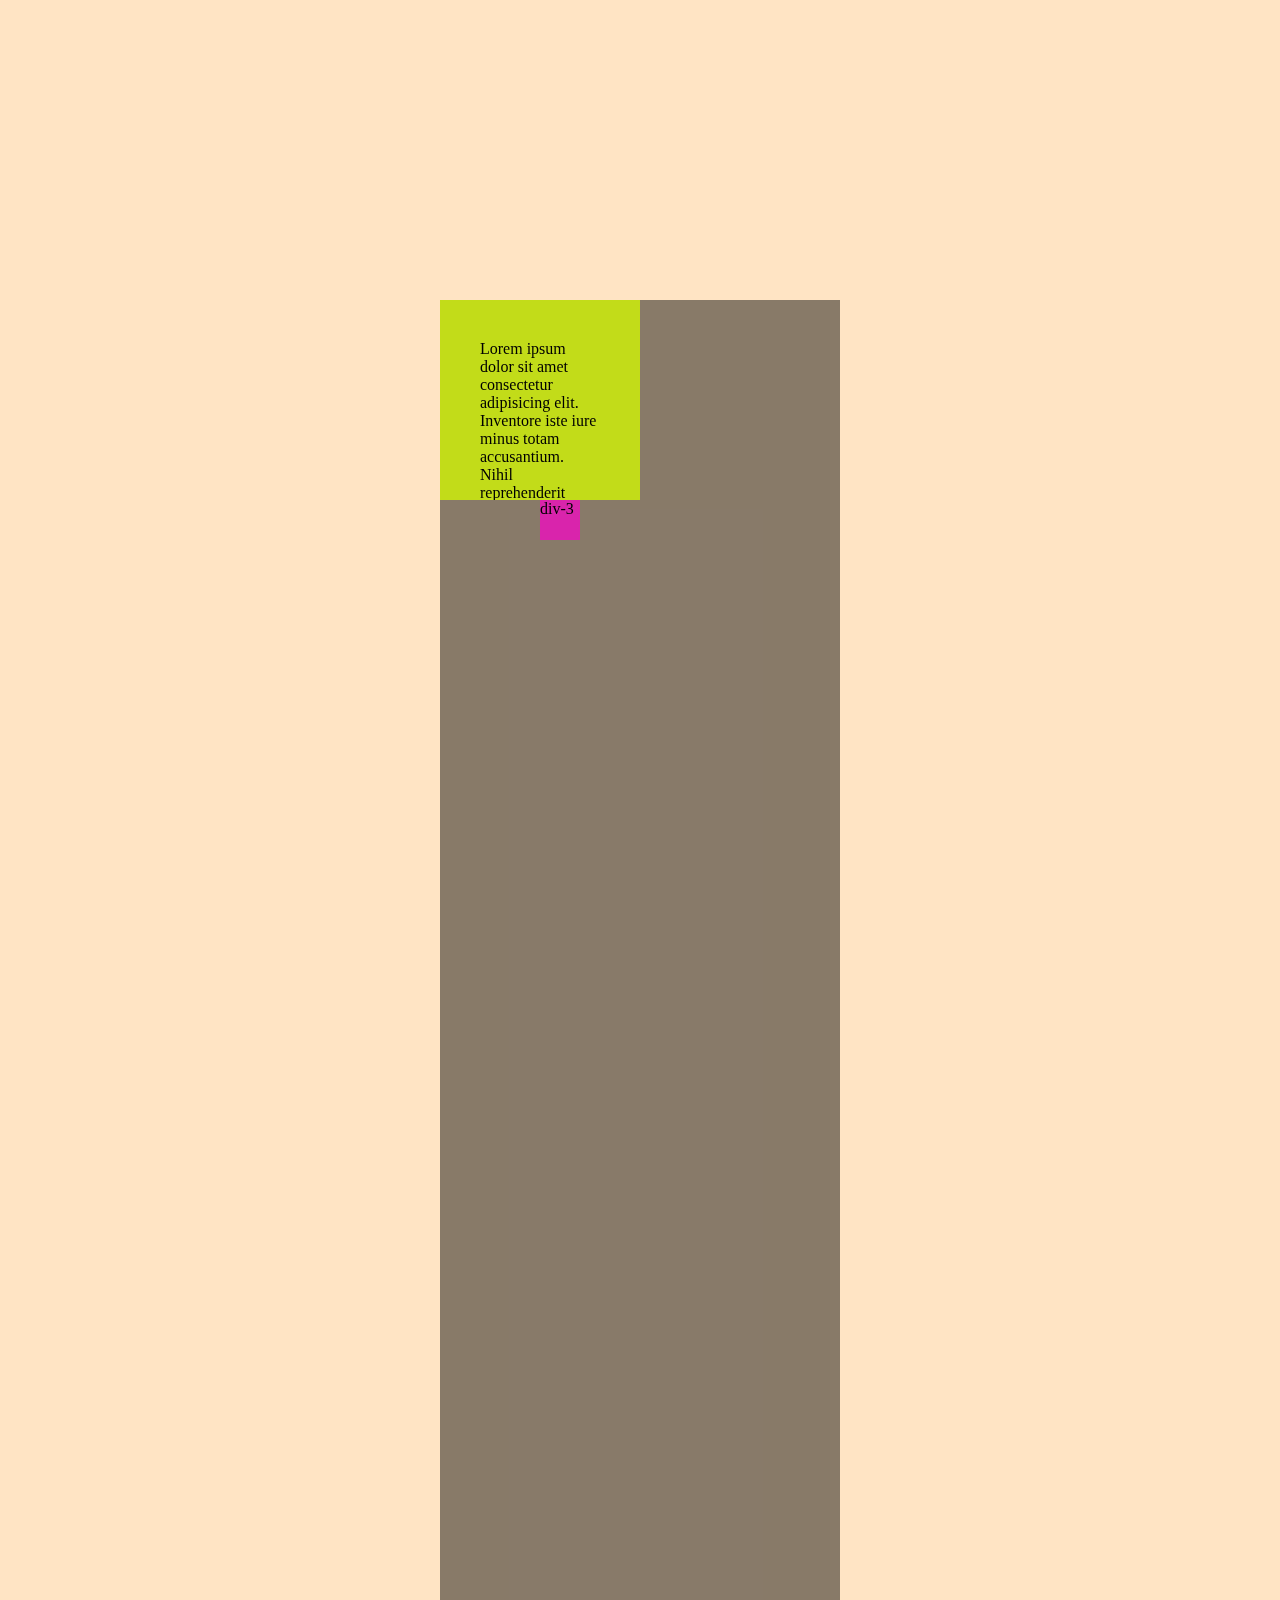
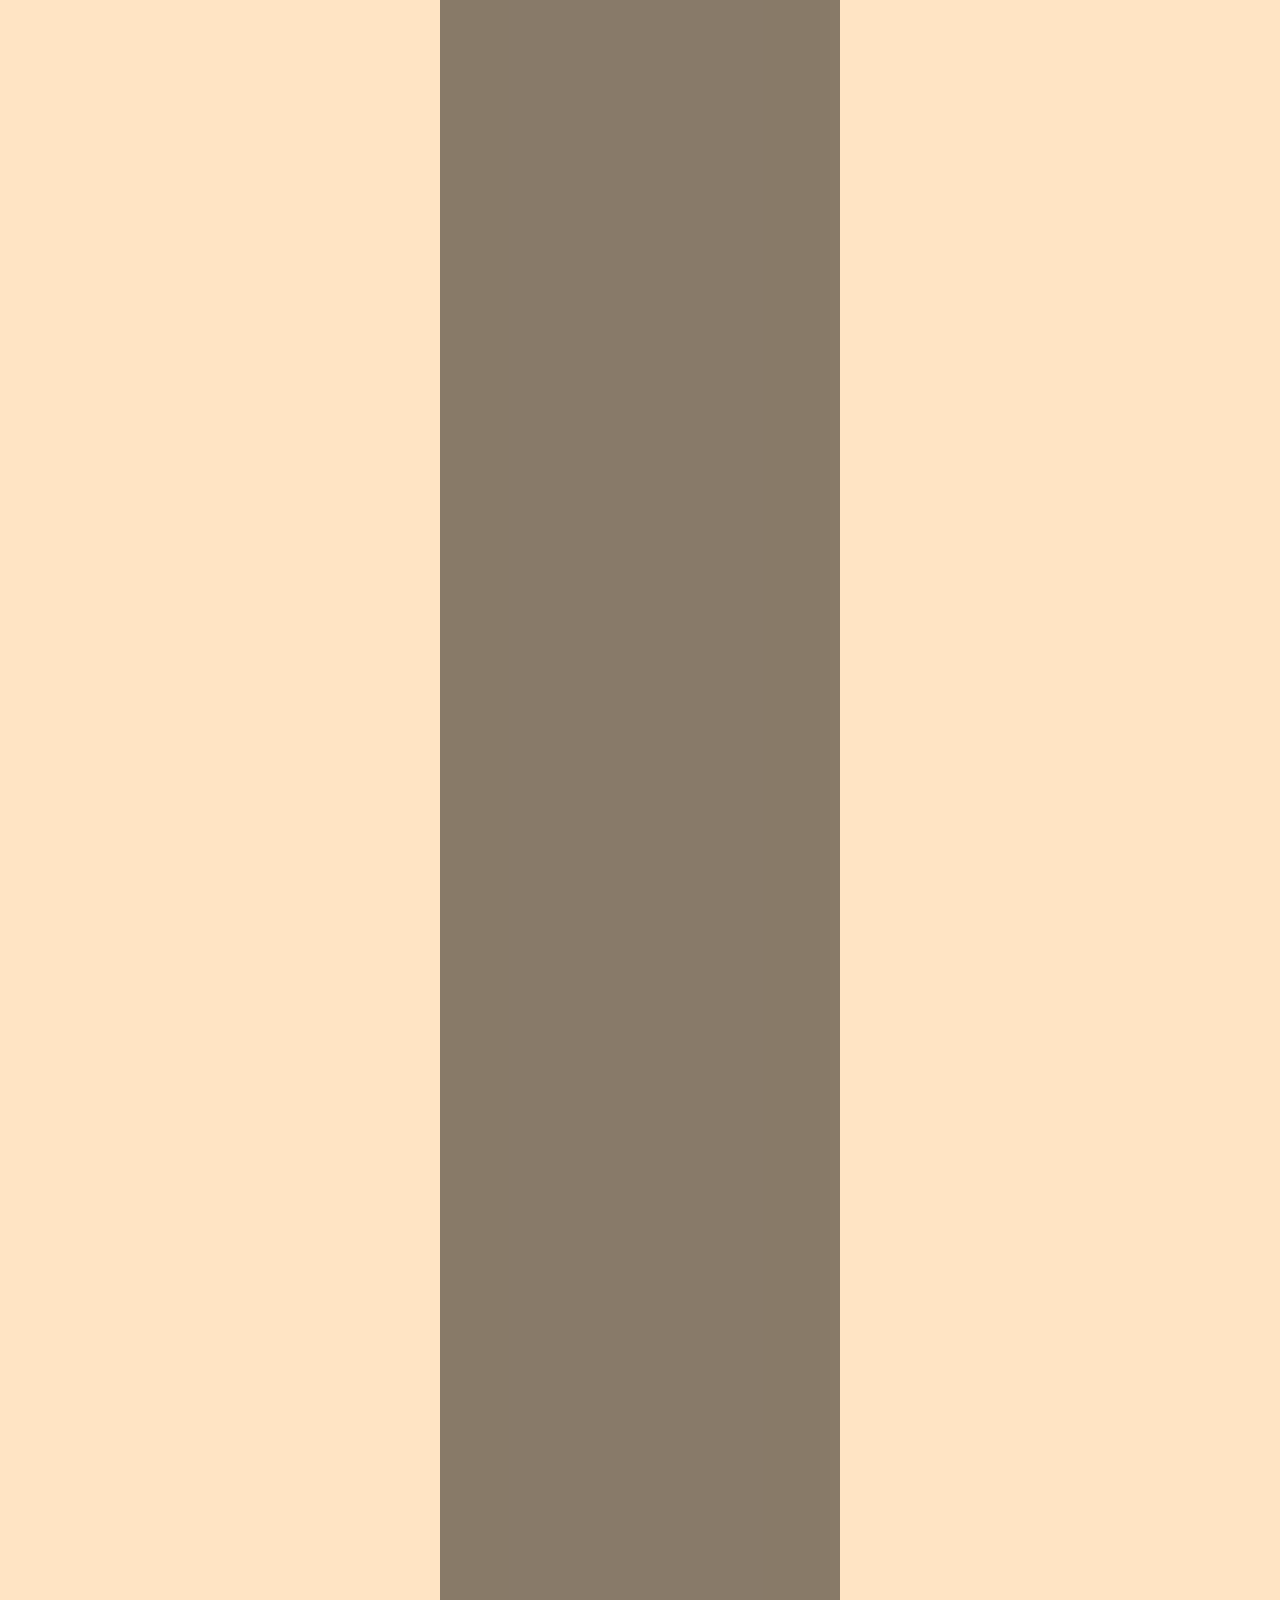
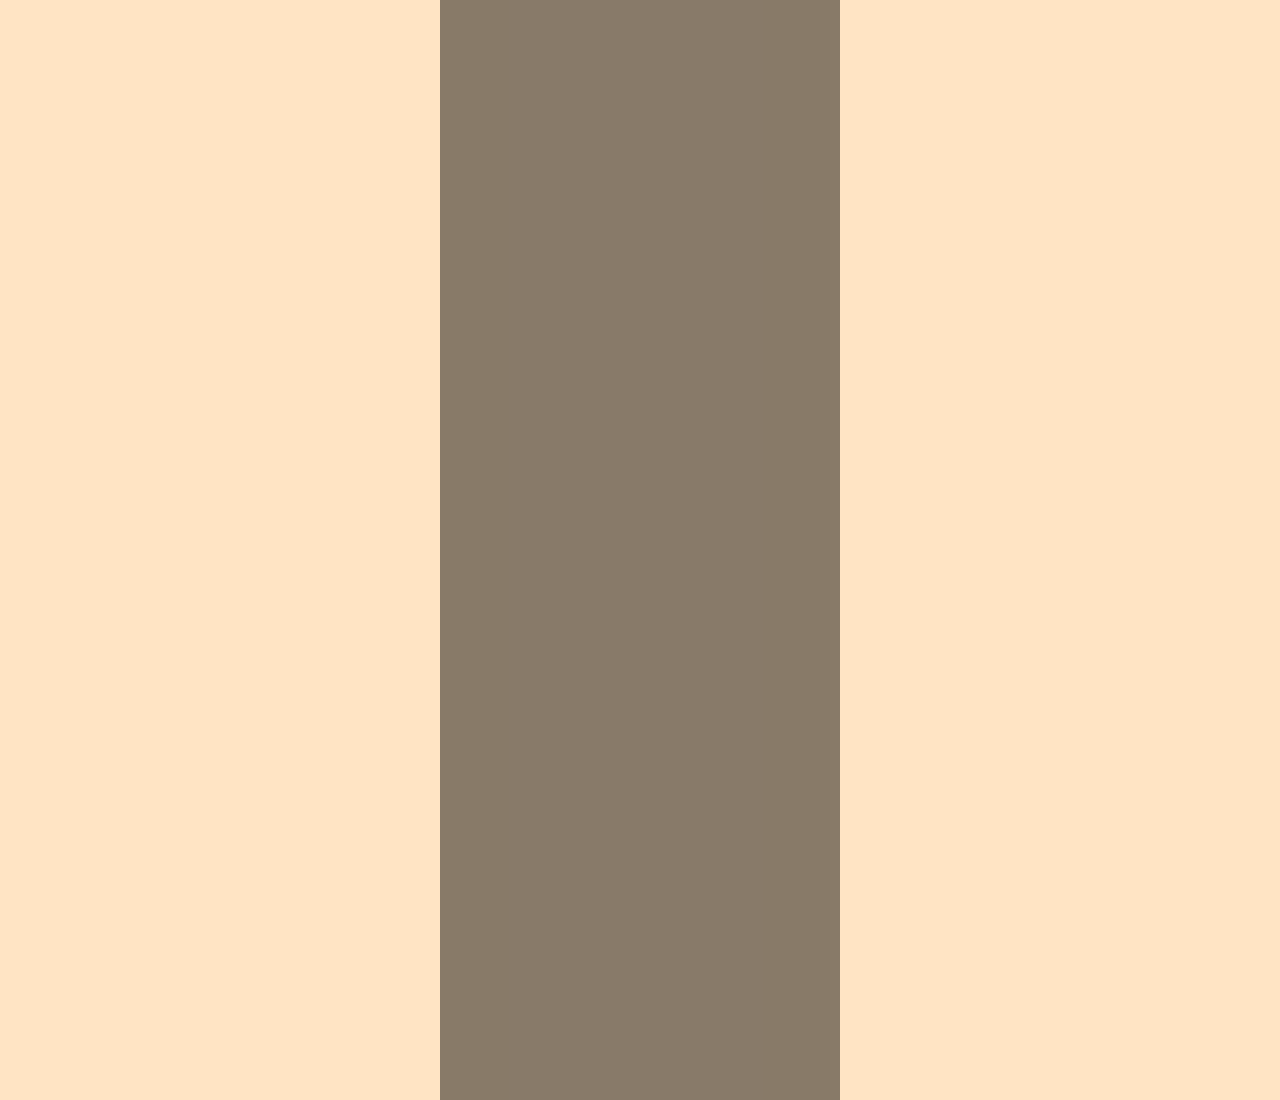
<file: css 3/2.pstn vs/index.html>
<!-- There are five different position values:

    static
    relative
    fixed
    absolute
    sticky -->


    <!-- overflow -->



        <!-- visible  -----create a button ,show and hide a image   
        hidden
        scroll
        auto -->


<!DOCTYPE html>
<html lang="en">
<head>
    <meta charset="UTF-8">
    <meta http-equiv="X-UA-Compatible" content="IE=edge">
    <meta name="viewport" content="width=device-width, initial-scale=1.0">
    <link rel="stylesheet" href="style2.css">
    <title>Document</title>
</head>
<body>
    <div class="d" style="background-color: chartreuse;"></div>
    
    <div class="d1">
    


            <div class="d2">
                Lorem ipsum dolor sit amet consectetur adipisicing elit. 
                Inventore iste iure minus totam accusantium.
                 Nihil reprehenderit minus dolore culpa quisquam amet,
                 Lorem ipsum dolor, sit amet consectetur adipisicing elit. Ab pariatur sequi perferendis nobis sit iusto sunt quae illum officia distinctio numquam quos maiores porro, excepturi temporibus beatae non consectetur enim!
                 quam ipsum neque magnam vel porro, esse nobis placeat!
            </div>


            <div class="d3">
                div-3
            </div>

    </div>
</body>
</html>
</file>
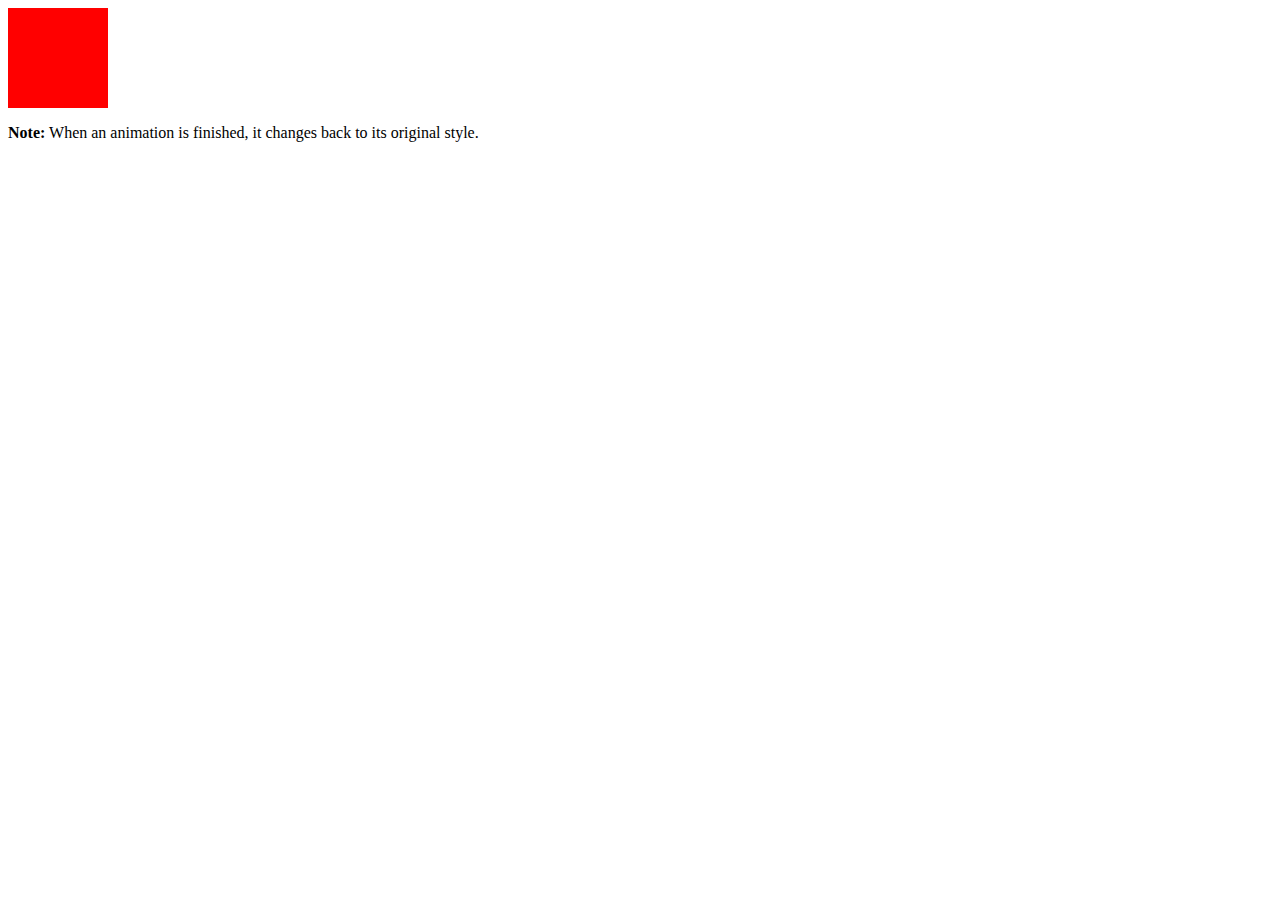
<file: css 3/4.ani vs/index.html>
<!DOCTYPE html>
<html lang="en">
<head>
    <meta charset="UTF-8">
    <meta http-equiv="X-UA-Compatible" content="IE=edge">
    <meta name="viewport" content="width=device-width, initial-scale=1.0">
    <link rel="stylesheet" href="style.css">
    <title>Document</title>
</head>
    <body> 
        <div></div>

        <p><b>Note:</b> When an animation is finished, it changes back to its original style.</p>


    </body>
</html>
</file>
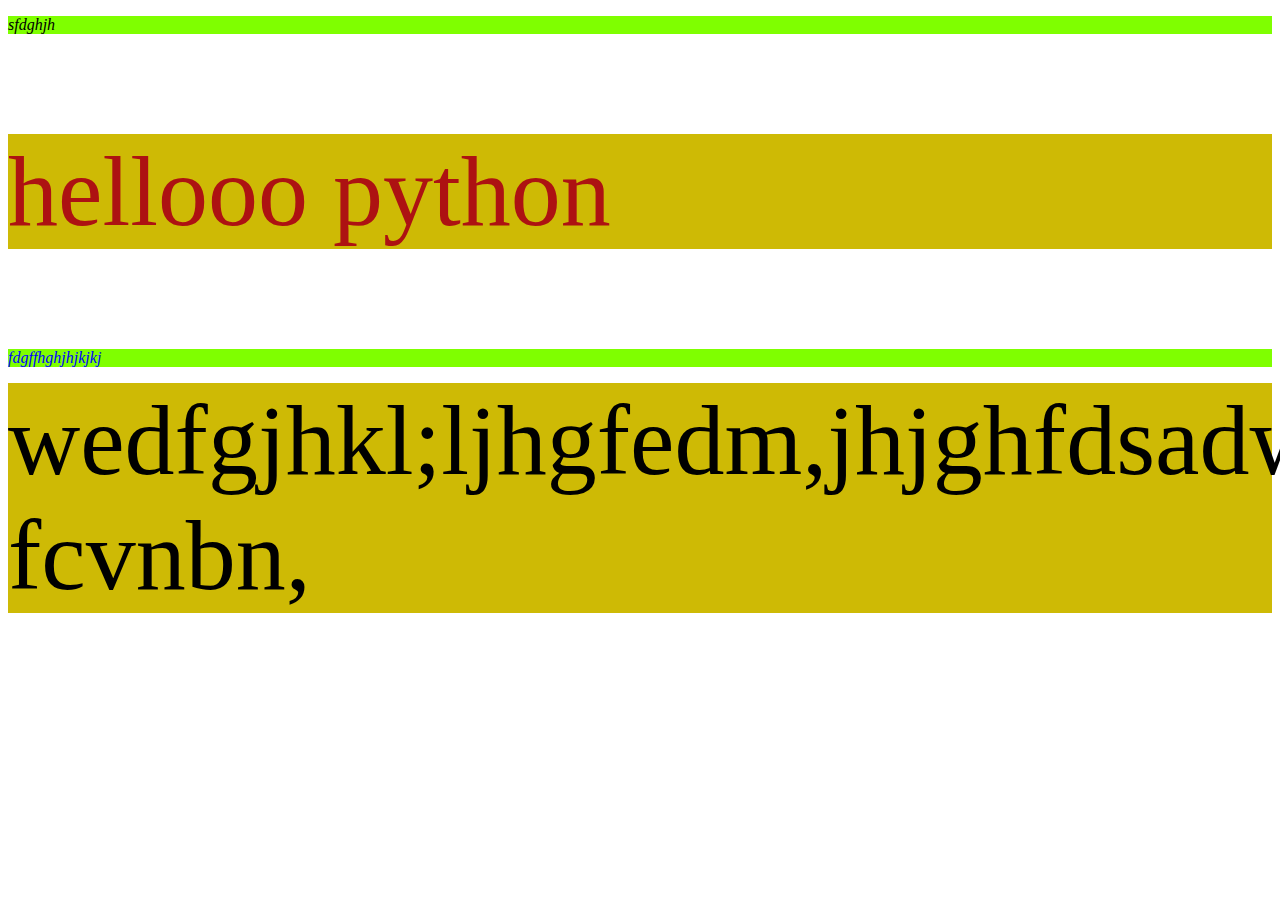
<file: css 3/1.filevs/h.html>
<!DOCTYPE html>
<html lang="en">
<head>
    <meta charset="UTF-8">
    <meta http-equiv="X-UA-Compatible" content="IE=edge">
    <meta name="viewport" content="width=device-width, initial-scale=1.0">
    <title>Document</title>
    <link rel="stylesheet" href="w.css">
    <style>
        p{
            background-color: chartreuse;
        }

    </style>
</head>
<body>
    <p>sfdghjh</p>
    <p class="heloo" id="p2">hellooo python</p>
    <p style="color: blue;">fdgffhghjhjkjkj</p>
    <div class="heloo">
        wedfgjhkl;ljhgfedm,jhjghfdsadwsdhn
        fcvnbn,
    </div>
</body>
</html>
</file>
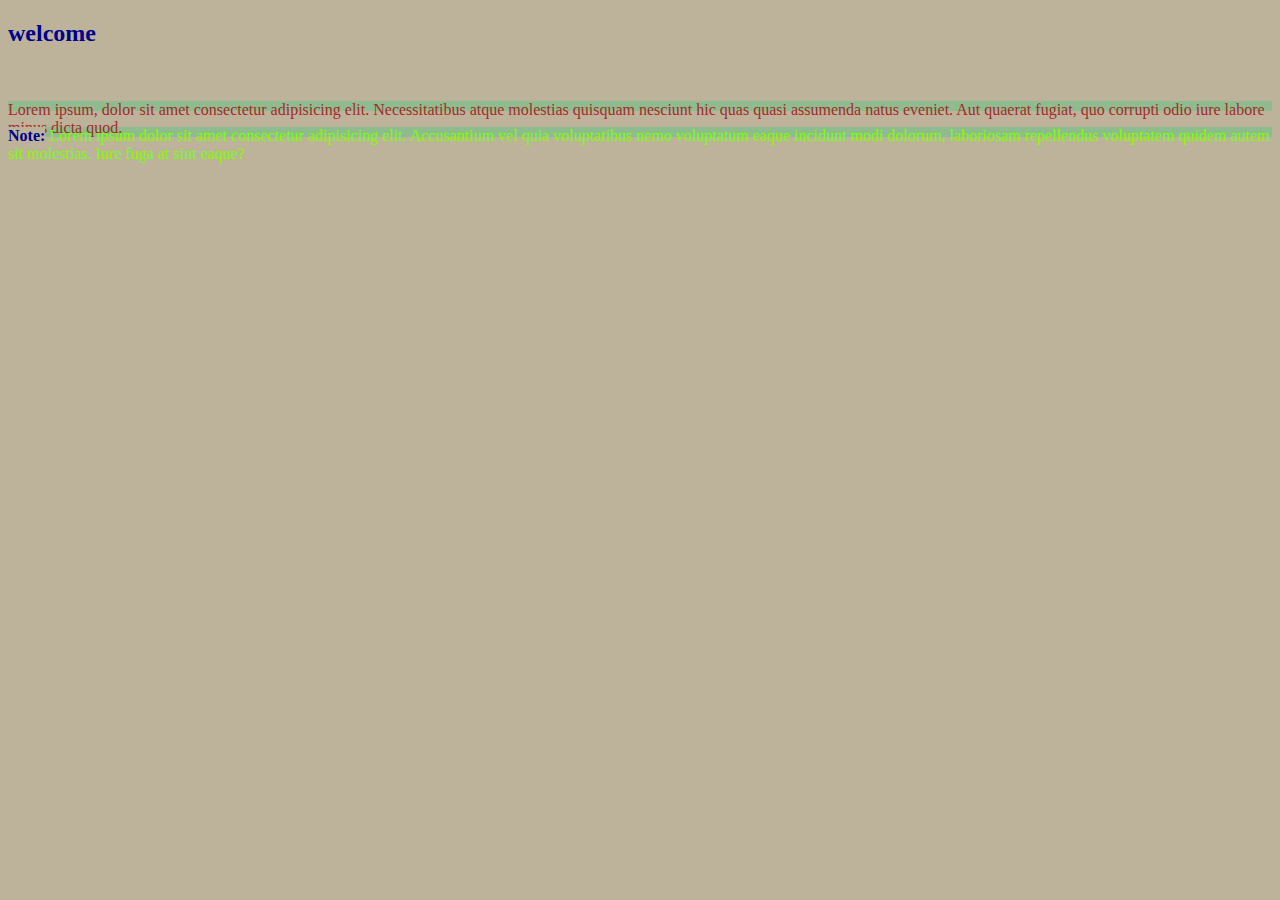
<file: css 3/1.filevs/index4.html>
<!DOCTYPE html>
<html>
<head>

<!-- external style sheet -->


    <!-- <link rel="stylesheet" href="style.css">  -->
    <link rel="stylesheet" href="newstyle.css">



  <!-- internal style sheet -->



        <!-- <style>
        /* div {
          width: 300px;
          height: 100px;
          background-color: yellow;
          border: 1px solid black;
        } */
        /*         
        #myDiv {
          transform: rotateZ(90deg); */
        
        </style>  -->
       
</head>



<body >
  
  <h2>welcome</h2>  
  <p>Lorem ipsum, dolor sit amet consectetur adipisicing elit.
     Necessitatibus atque molestias quisquam nesciunt hic quas quasi assumenda natus eveniet.
     Aut quaerat fugiat, quo corrupti odio iure labore minus dicta quod.</p>
  
              <!-- inline style sheet -->
  <p style="color: chartreuse;"><b>Note:</b> Lorem ipsum dolor sit amet consectetur adipisicing elit.
   Accusantium vel quia voluptatibus nemo voluptatum eaque incidunt modi dolorum, laboriosam repellendus voluptatem quidem autem sit molestias. 
  Iure fuga at sint eaque?</p>
  
    


</body>
</html>
</file>
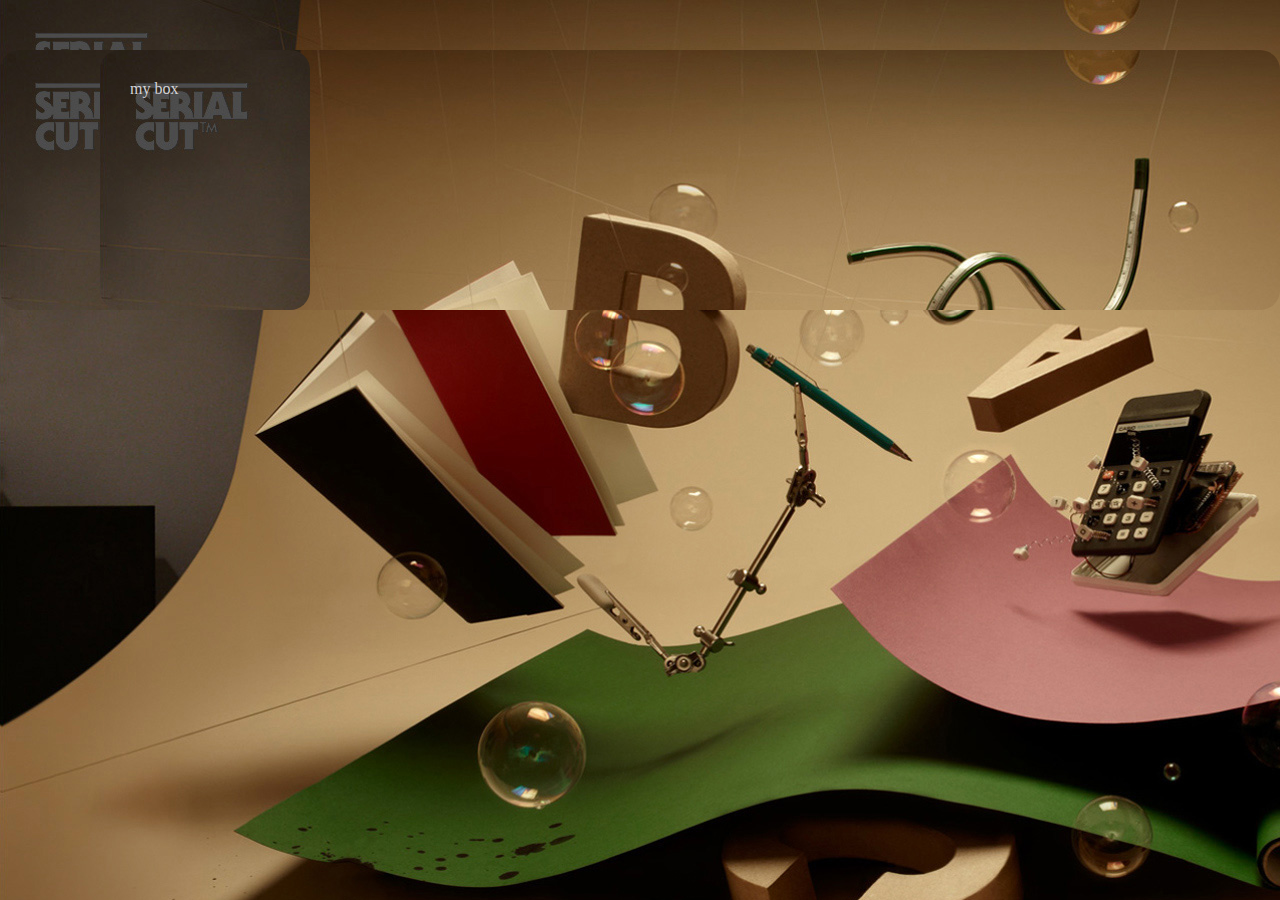
<file: css 3/1.filevs/new.html>
<!DOCTYPE html>
<html lang="en">
<head>
    <meta charset="UTF-8">
    <meta http-equiv="X-UA-Compatible" content="IE=edge">
    <meta name="viewport" content="width=device-width, initial-scale=1.0">
    <link rel="stylesheet" href="neww.css">
    <title>Document</title>
</head>
<body>
    <div>
        my box
    </div>
</body>
</html>
</file>
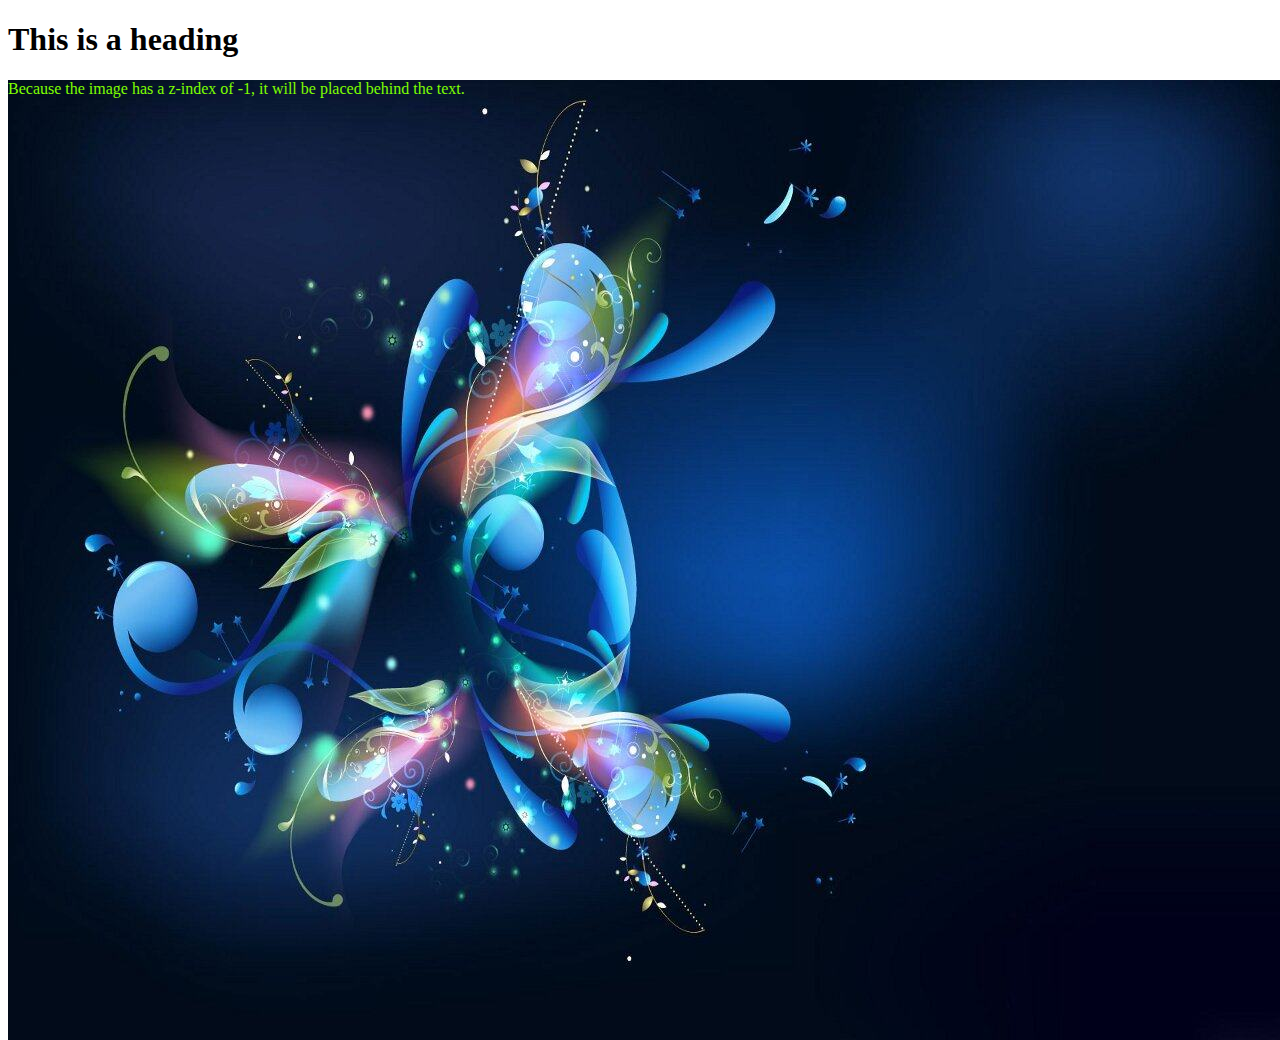
<file: css 3/2.pstn vs/zindex.html>
<!DOCTYPE html>
<html>
<head>
<style>
img {
  position: absolute;
  z-index: -1;
  height: auto;
  width: auto;
}
p{
    color: chartreuse;
}
</style>
</head>
<body>

<h1>This is a heading</h1>
<img src="wp1.jpg" width="100" height="140">
<p>Because the image has a z-index of -1, it will be placed behind the text.</p>

</body>
</html>
</file>
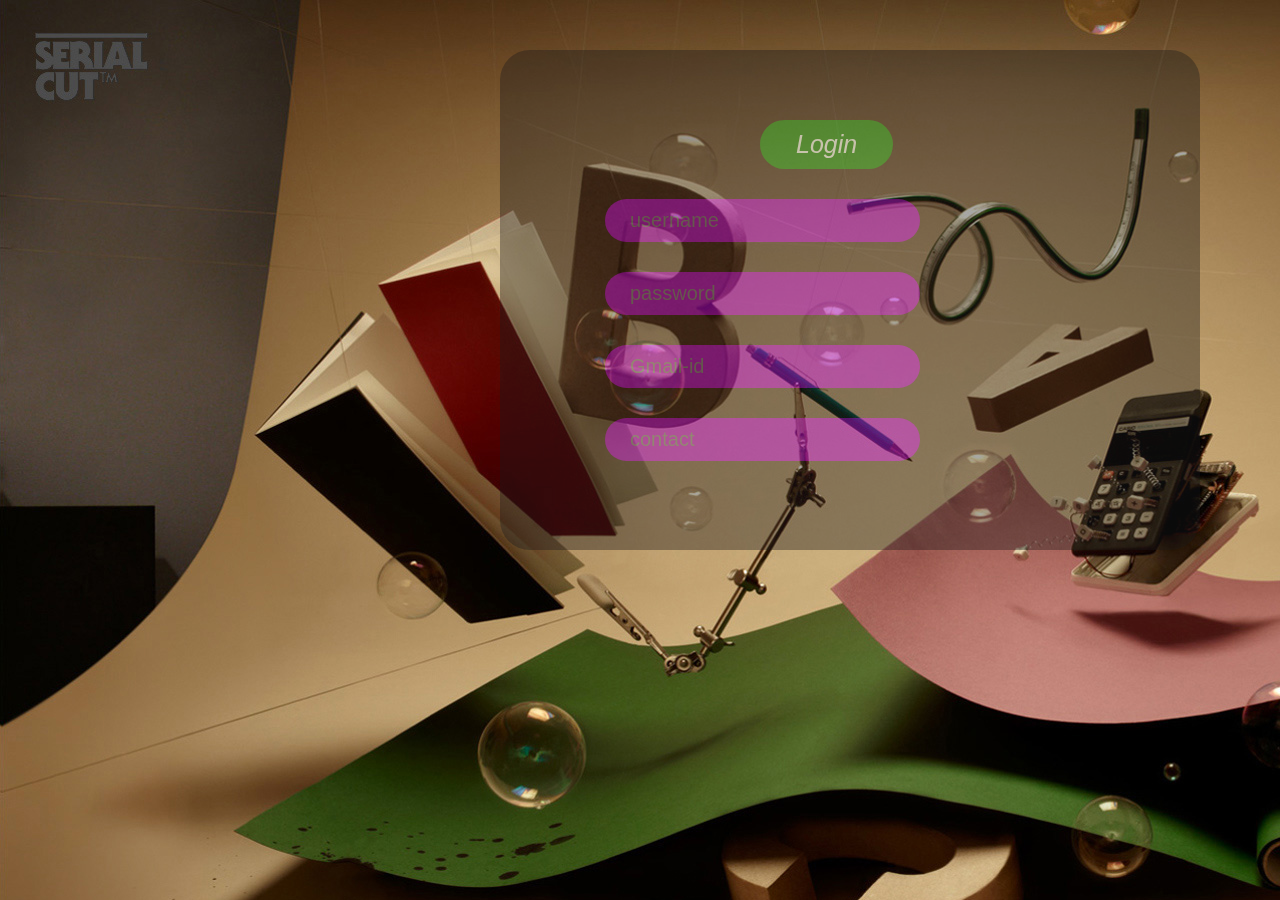
<file: css 3/3.hvr vs/index1.html>
<!DOCTYPE html>
<html lang="en">
<head>
    <meta charset="UTF-8">
    <meta http-equiv="X-UA-Compatible" content="IE=edge">
    <meta name="viewport" content="width=device-width, initial-scale=1.0">
    <link rel="stylesheet" href="style1.css">
    <title>Document</title>
</head>
<body>
    <div class="d1">
        <button class="btn"><a href="">Login</a></button>
        <form action=""><input id="user" type="text" placeholder="username"></form>
        <form action=""><input id="user" type="password" placeholder="password"></form>
        <form action=""><input id="user" type="text" placeholder="Gmail-id"></form>
        <form action=""><input id="user" type="number" placeholder="contact"></form>
    </div>
</body>
</html>
</file>
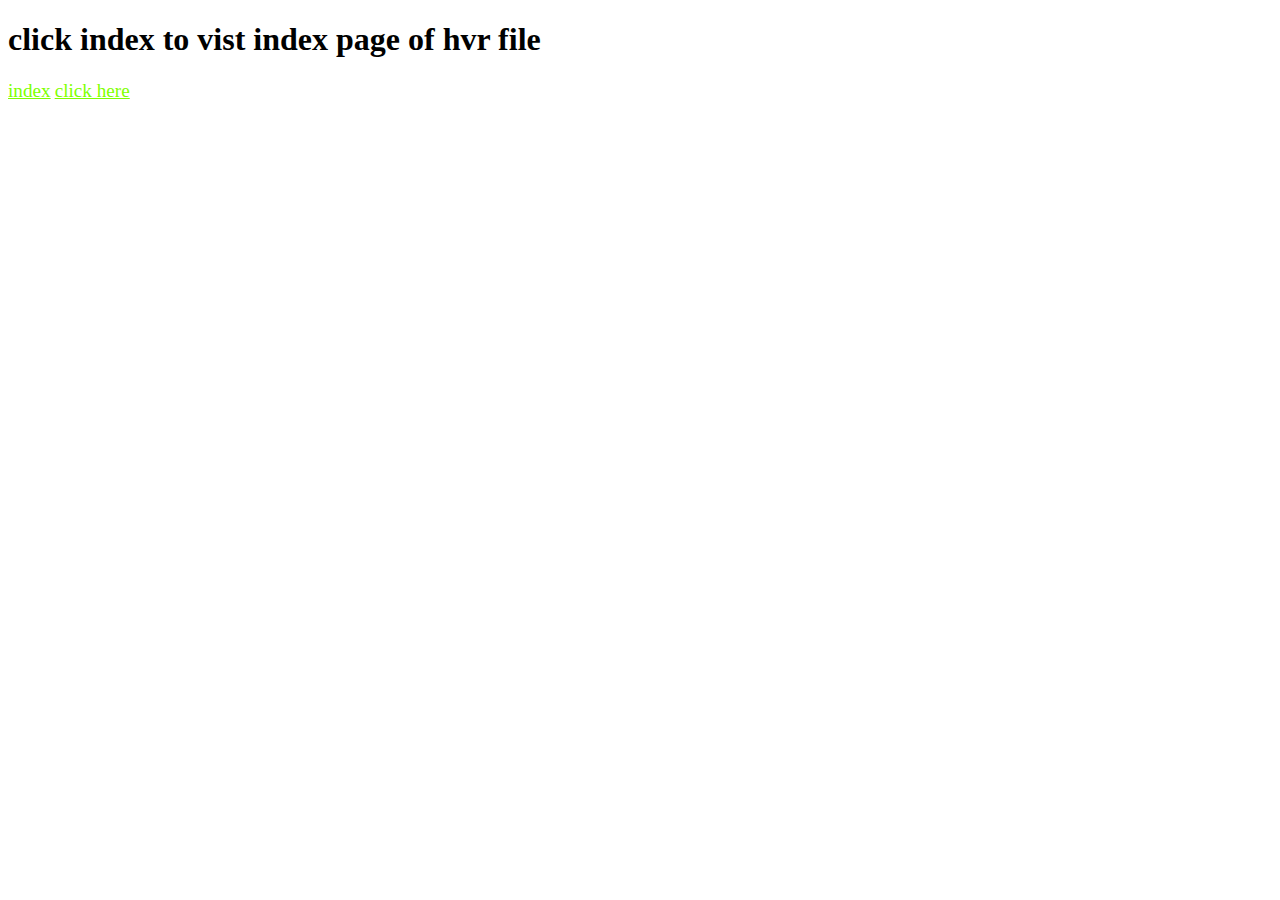
<file: css 3/3.hvr vs/link.html>
<!DOCTYPE html>
<html lang="en">
<head>
    <meta charset="UTF-8">
    <meta http-equiv="X-UA-Compatible" content="IE=edge">
    <meta name="viewport" content="width=device-width, initial-scale=1.0">

    <title>Document</title>
    <style>
        a{
            font-size: larger;
        }
        /* unvisited link */
        a:link {
            color: chartreuse;
        }
        /* visited link */
        a:visited{
            color: darkmagenta;
        }
        
        /* mouse over link */
        a:hover {
          color: rgb(255, 105, 180);
        }
        
        /* selected link */
        a:active {
          color: blue;
        }
        </style>
</head>
<body>
    <h1>click index to vist index page of hvr file</h1>
    <a href="index.html">index</a>

    <a href="#">click here</a>
</body>
</html>
</file>
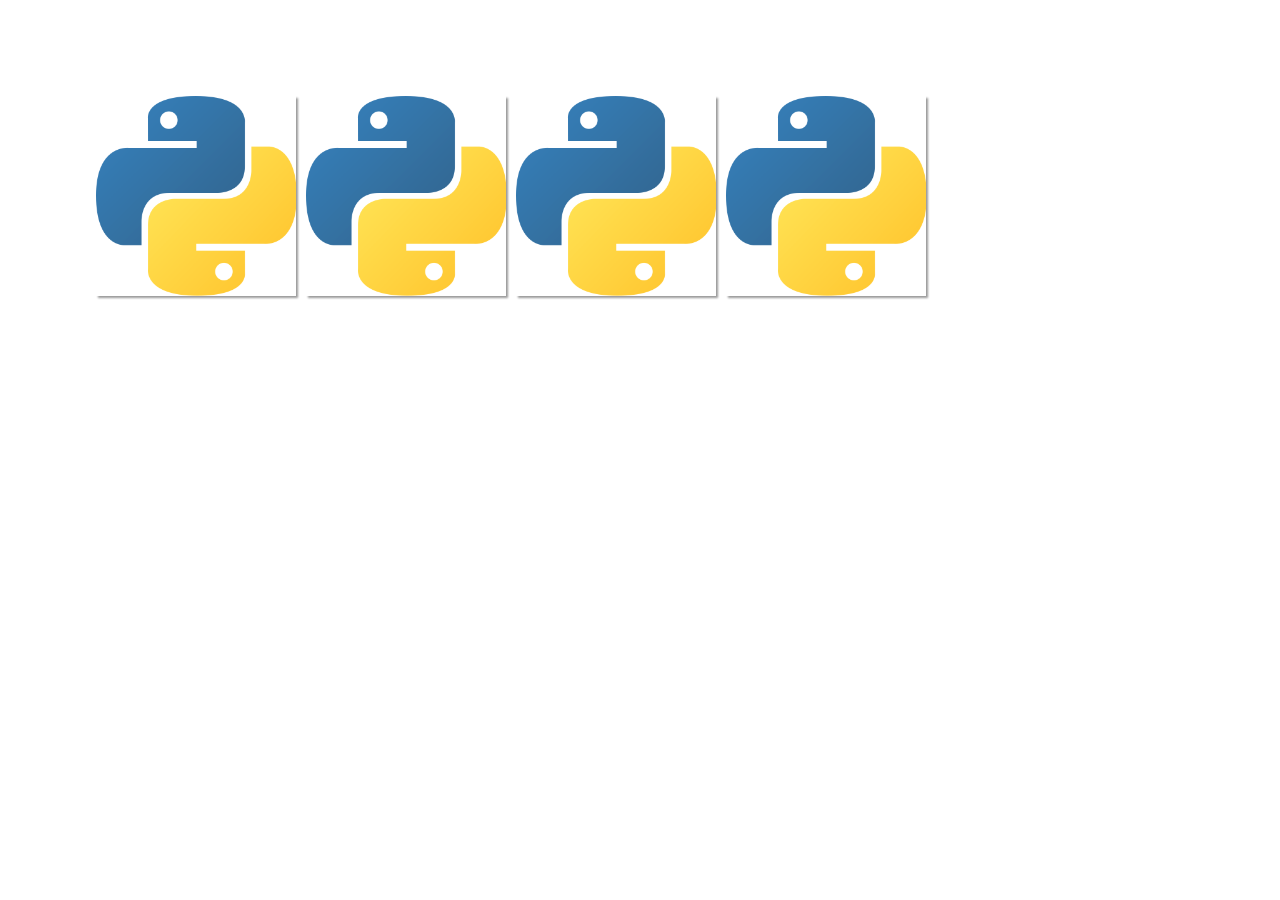
<file: css 3/imghover/h.html>
<!DOCTYPE html>
<html lang="en">
<head>
    <meta charset="UTF-8">
    <meta http-equiv="X-UA-Compatible" content="IE=edge">
    <meta name="viewport" content="width=
    , initial-scale=1.0">
    <title>Document</title>
    <link rel="stylesheet" href="c.css">
</head>
<body>
    <ul>
        <li>
            <a href="http://">
                <img id="img1" src="640px-Python-logo-notext.svg.png" alt="">
            </a>
        </li>
        <li>
            <a href="http://">
                <img id="img2" src="640px-Python-logo-notext.svg.png" alt="">
            </a>
        </li>
        <li>
            <a href="http://">
                <img id="img3" src="640px-Python-logo-notext.svg.png" alt="">
            </a>
        </li>
        <li>
            <a href="http://">
                <img id="img4" src="640px-Python-logo-notext.svg.png" alt="">
            </a>
        </li>
    </ul>
</body>
</html>
</file>
<file: css 3/2.pstn vs/style2.css>
*{
    margin: 0;
    padding: 0; 
    background-color: bisque;
    box-sizing: border-box;
}


.d1{
    height: 4000px;
    width: 400px;
    background-color: rgba(0, 0, 0, 0.466);
    margin: auto;
    margin-top: 300px;
    position: relative;
    
    /* margin-top: 400px; */
    
}

.d2{
    margin-top: 50px;
    height: 200px;
    width: 200px;
    background-color: rgba(211, 248, 3, 0.774);
    top: 50px;
    position:absolute;
    overflow:hidden;        /* to overcome ourflow */
    position: sticky; 
    padding: 40px;
}


.d3{
    top=px;
    position: sticky;
    
    margin-left: 100px;
    height: 40px;
    width: 40px;
    background-color: rgba(241, 10, 191, 0.774);
  
    
}
</file>
<file: css 3/4.ani vs/style.css>
div {
    width: 100px;
    height: 100px;
    background-color: red;
    animation-name: example;
  
    animation-duration: 4s;
    position: relative;
  }
  /* @keyframes file {
    from {background-color: hotpink;}
    to{background-color: lawngreen;}
    
  } */
  /* @keyframes example {
    from {background-color: red;}
    to {background-color: yellow;}
  } */


  
@keyframes example {
    0%   {background-color:red; left:0px; top:0px;}
    25%  {background-color:yellow; left:200px; top:0px;}
    50%  {background-color:blue; left:200px; top:200px;}
    75%  {background-color:green; left:0px; top:200px;}
    100% {background-color:red; left:0px; top:0px;}
  }
</file>
<file: css 3/1.filevs/w.css>
p{
   font-style: oblique; 
}
#p2{
    color: rgb(173, 18, 18);
}
.heloo{
    font-style: inherit;
    font-size: 100px;
    background-color: rgb(206, 186, 5);
}
</file>
<file: css 3/1.filevs/style.css>
*{
    margin: 0%;
    padding: 0%;
    box-sizing: border-box;
    background-color: rgb(94, 91, 88);
    color: aliceblue;
    /* background: url("artwall.png"); */
   
}
div{
    border: 1px solid rgb(54, 223, 12);
}

h2{
    font-size: 30px;
}
</file>
<file: css 3/1.filevs/newstyle.css>
*{
    color: darkblue;
    background-color: rgb(189, 179, 155);
    
}



p{
    color: brown;
    height: 10px;
    background-color: darkseagreen;
    
}

#dd1{
    font-size: 30px;
}
.myDiv{
    color: burlywood;

}
</file>
<file: css 3/1.filevs/neww.css>
*{
    margin: 0%;
    border-radius: 20px;
    background-image: url(artwall.png);

}



div{
    margin-top: 50px;
    margin-left: 100px;
    color: rgb(213, 212, 216);
    background-color: rgba(47, 79, 79, 0.74);
    height: 200px;
    width: 150px;
    padding: 30px;
}
</file>
<file: css 3/3.hvr vs/style1.css>
*{
    margin: 0%;
    padding: 0%;
}
body{
    background-image:url(artwall.png);
    
}



a{
    border: 1px solid transparent;
    font-style: oblique;
    color: rgba(248, 252, 255, 0.904);
    text-decoration: none;
    padding: 10px;
    font-size: 25px;
    
}

.d1{
    color: rgb(255, 255, 255);
    font-style: oblique;
    margin-left: 500px;
    margin-top: 50px;
    padding-left: 100px;
    width: 600px;
    height: 500px;
    background-color: rgba(27, 26, 27, 0.63);
    border-radius: 30px;
    position: fixed;
    opacity: 0.6;
}



.btn{
    
    border: rgba(237, 239, 243, 0.767);
    border-radius: 25px;
    background-color: rgba(10, 243, 22, 0.486);
    margin-top: 70px;
    color: white;
    margin-left: 160px;
    font-size: 25px;
    padding-top: 10px;
    padding-bottom: 10px;
    padding-right: 25px;
    padding-left: 25px;
    text-align: center;
    transform-style: preserve-3d;
    text-decoration: none;
}
.btn:hover{ 
    background-color: rgba(248, 28, 12, 0.61);
    color: rgb(250, 250, 252);
    border-radius: 30px;
    margin-left: 200px;
    transition: 0.8s;
    
} 

#user{
    border: none;
    border-radius: 25px;
    background-color: rgba(207, 8, 247, 0.664);
    margin-top: 30px;
    margin-left: 5px;
    font-size: 20px;
    color: rgb(248, 252, 252);
    padding-top: 10px;
    padding-bottom: 10px;
    padding-right: 25px;
    padding-left: 25px;
    
}
#user:hover{
    background-color: rgba(250, 146, 9, 0.61);
    color: rgb(252, 251, 250);
    border-radius: 30px;
    margin-left: 160px;
    transition: 0.8s;
    
    
}
</file>
<file: css 3/imghover/c.css>
body {
    font-family: Tahoma, Verdana, Geneva, sans-serif;
    margin: 6em 6em;
    font-weight: bold;
  }
  ul {
    list-style-type: none;
    padding: 0;
    margin: 0;
  }
  li {
    float: left;
    margin-right: 10px;
  }
  li:last-of-type {
    margin-right: 0;
  }
  
  a {
    display: block;
  }
  
  img {
    width: 200px;
    height: 200px;
    box-shadow: 2px 2px 2px rgba(0,0,0,.4);
    transition: transform 0.3s linear;
  }
  a:hover #img1, a:focus #img1 {
    transform: rotate(-3deg) scale(2.5);
  } 
  a:hover #img2, a:focus #img2 {
    transform: rotate(5deg) scale(1.5); 
  } 
  a:hover #img3, a:focus #img3 { 	
    transform: rotate(-7deg) scale(1.5); 
  } 
  a:hover #img4, a:focus #img4 { 	
    transform: rotate(2deg) scale(1.5); 
  }  
  a:hover img { 	
    box-shadow: 6px 6px 6px rgba(0,0,0,.3); 
  }
</file>
